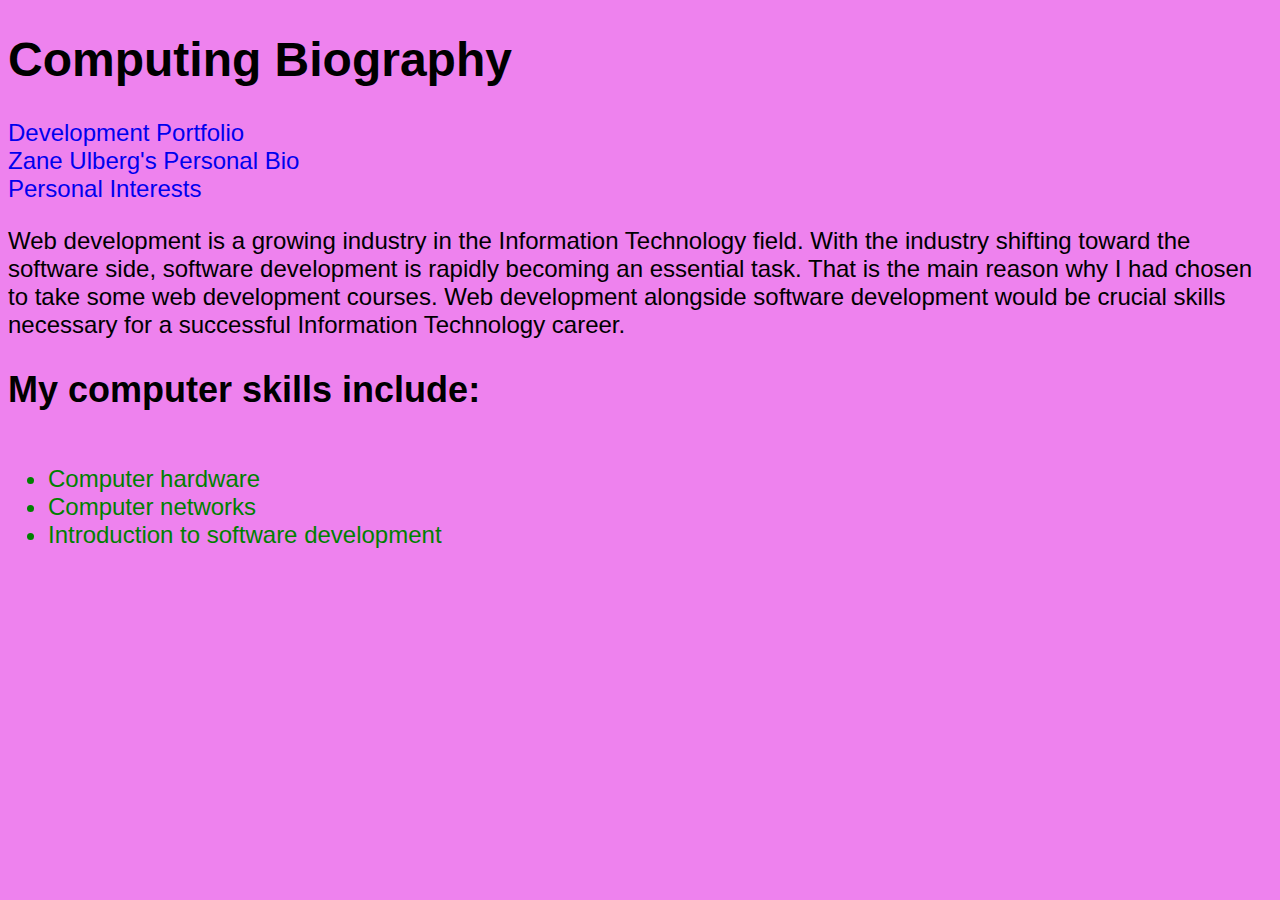
<file: computing.html>
<!DOCTYPE html>
<!-- Author: Zane Ulberg -->
<html>
<head>
  <title>Personal Bio</title>
  <meta charset="UTF-8">
  <link rel="stylesheet" href="style.css" />
</head>
<body id="page3">
  <nav>
    <div class="nav-tab">
      <h1>Computing Biography</h1>
    </div>
    <div class="nav-tab">
      <a class="navigation" href="development.html">Development Portfolio</a>
    </div>
    <div class="nav-tab">
      <a class="navigation" href="index.html">Zane Ulberg's Personal Bio</a>
    </div>
    <div class="nav-tab">
      <a class="navigation" href="interest.html">Personal Interests</a>
    </div>
  </nav>
  <p>Web development is a growing industry in the Information Technology field.  With
    the industry shifting toward the software side, software development is rapidly
    becoming an essential task.  That is the main reason why I had chosen to take some
    web development courses.  Web development alongside software development would be
    crucial skills necessary for a successful Information Technology career.</p>
  <div style="width: 100%">
    <h2>My computer skills include:</h2>
    <div style="float: left; width: 40%">
      <ul class="list">
        <li>Computer hardware</li>
        <li>Computer networks</li>
        <li>Introduction to software development</li>
      </ul>
    </div>
  </div>
</body>
</html>
</file>
<file: style.css>
#page1 {
  background-color: lightgreen;
  font-family: "sans-serif", Arial, Verdana;
  font-size: 150%;
  background-image: url(https://scontent-lax3-1.xx.fbcdn.net/v/t1.0-1/c170.50.621.621/s160x160/428765_2852999882946_1448228289_n.jpg?oh=c5f9fdb169be483107a90cd642abf020&oe=593AA974);
  background-repeat: no-repeat;
  background-position: top right;
  /* Picture taken from Facebook */
  }
#page2 {
  background-color: lightgrey;
  font-family: "sans-serif", Arial, Verdana;
  font-size: 200%;
}
#page3 {
  background-color: violet;
  font-family: "sans serif", Arial, Verdana;
  font-size: 150%;
}
#page4 {
  background-color: lightskyblue;
  font-family: "sans-serif", Arial, Verdana;
  font-size: 150%;
}
.nav-tab {
  text-align: left;
}
.navigation {
  text-decoration: none;
}
.list {
  color: green;
}
</file>
